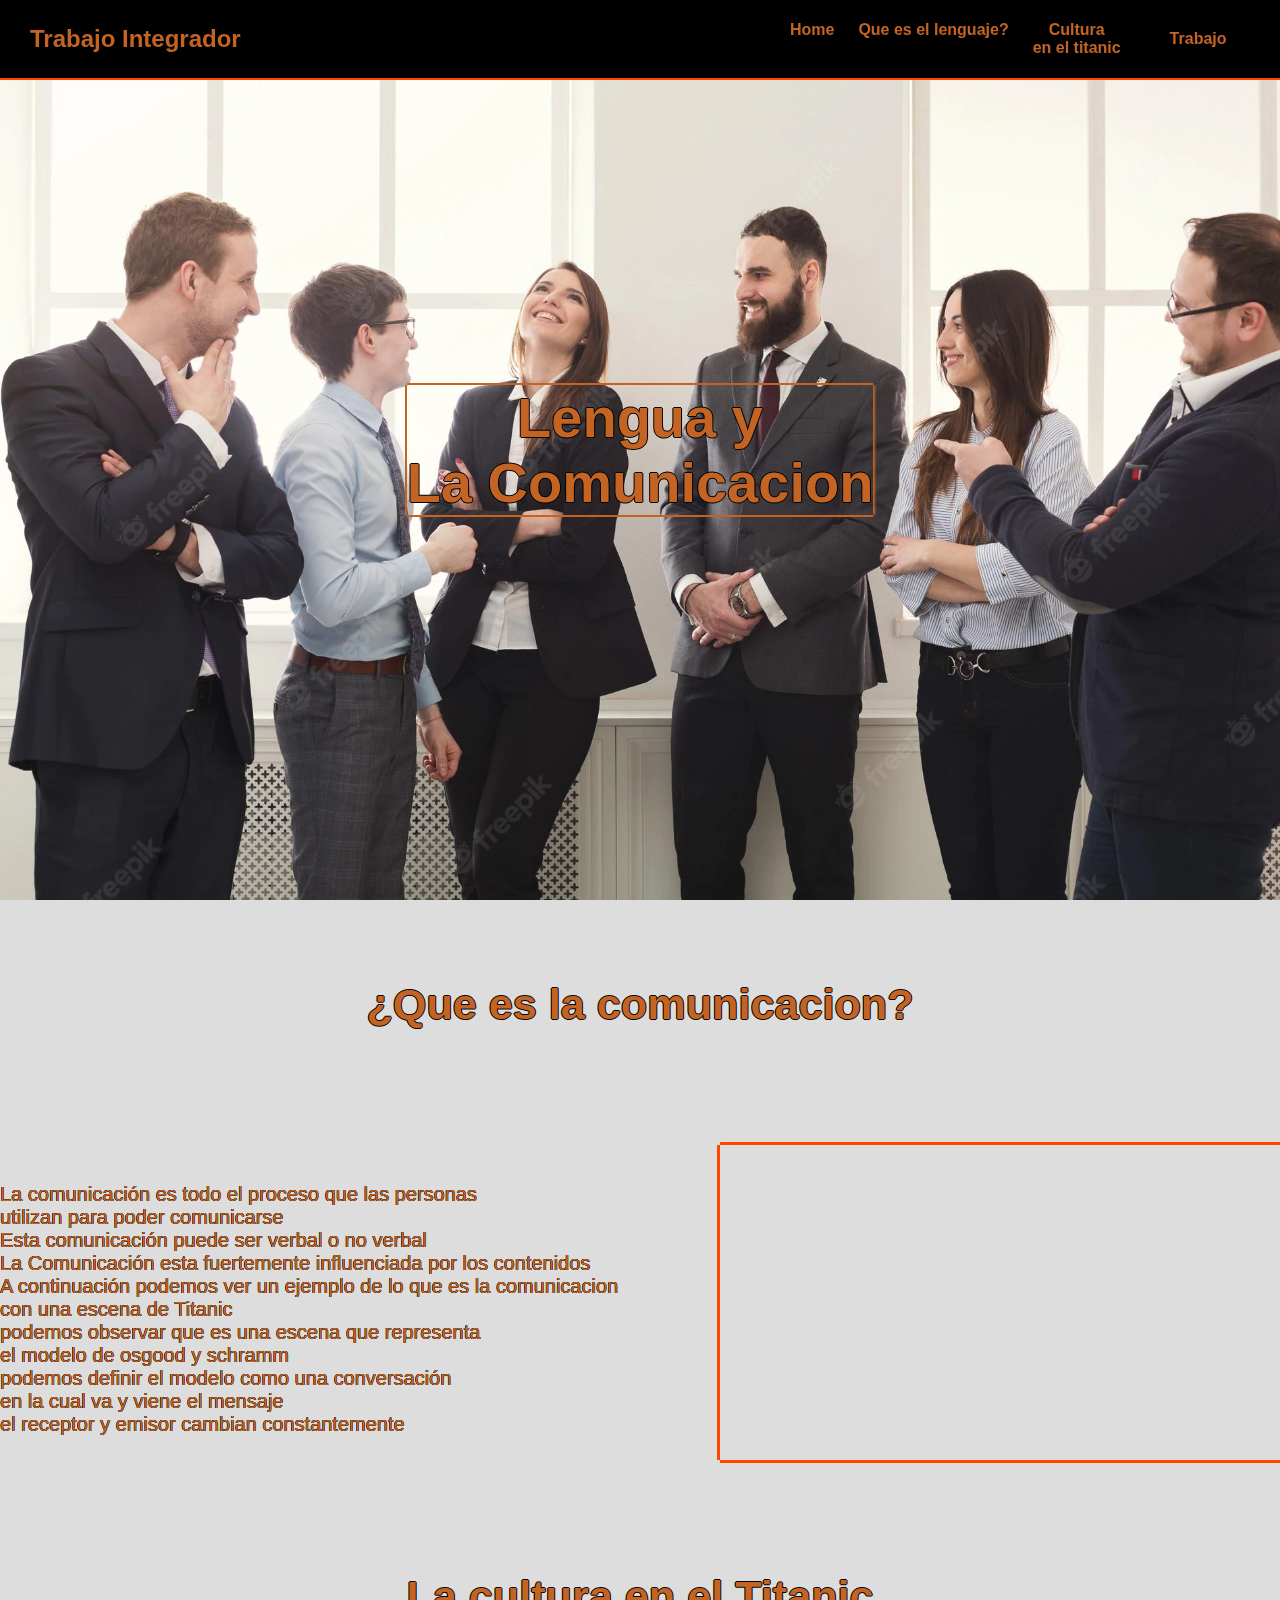
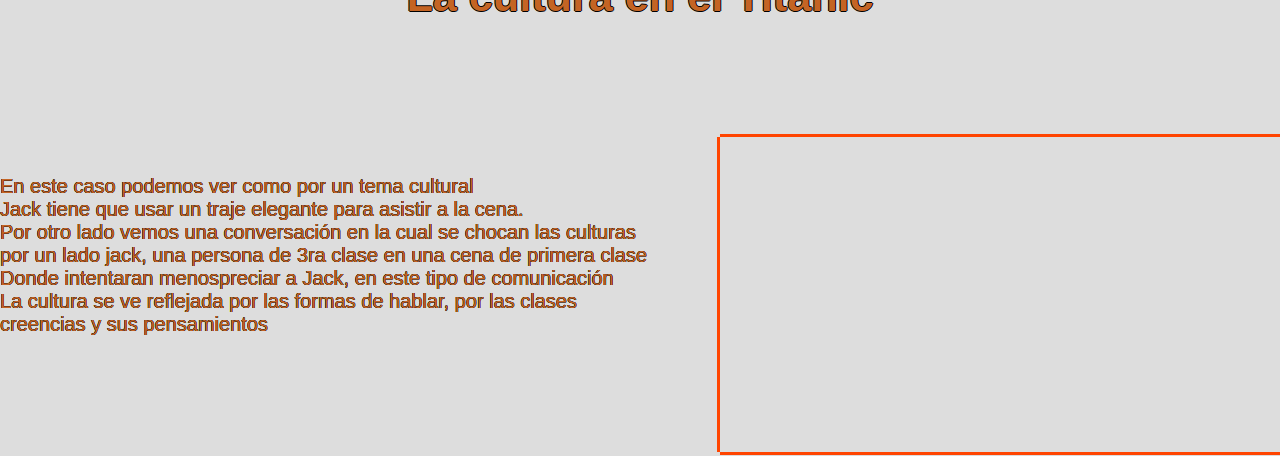
<file: index.html>
<!DOCTYPE html>
<html lang="en">
<head>
    <meta charset="UTF-8">
    <meta http-equiv="X-UA-Compatible" content="IE=edge">
    <meta name="viewport" content="width=device-width, initial-scale=1.0">
    <title>Trabajo integrador</title>
    <link rel="stylesheet" href="index.css">
</head>
<body>
    <header>
        <div class="container">
            <p class="logo">Trabajo Integrador</p>
            <nav>
                <a href="index.html">Home</a>
                <a href="#Queeslengua">Que es el lenguaje?</a>
                <a href="#Ctitanic">Cultura <br>
                en el titanic</a>
            </nav>
    <div class="nav-item2 Desplegable2">
            <a href="index2.html"class="nav-item2 Desplegable2-toggle2" data-bs-toggle2="Desplegable2">Trabajo </a>
            <div class="Desplegable2-menu m-2">
            <li id="opciones4"><a href="index2.html#Trabajoequipo"class="Desplegable2-item">Trabajo en equipo</a></li>
            <li id="opciones5"><a href="index2.html#ejemplos"class="Desplegable2-item">Resumen</a></li>
            </div>
        </header>
        <section id="hero">
            <h1><span class="color-acento">Lengua y <br>La Comunicacion</h1></span>
        </section>
    </form>
    </select>
        <section id="Queeslengua">
            <h2 class="color-acento">¿Que es la comunicacion?</h2> </section>
            <section id="comunicacion"> <div> <div style="float: right;"> 
                <iframe width="560" height="315" src="https://www.youtube.com/embed/O5WyzaCBB1I?start=2&end=45" title="YouTube video player" frameborder="0" allow="accelerometer; autoplay; clipboard-write; encrypted-media; gyroscope; picture-in-picture" allowfullscreen></iframe>
                </div>
                   &nbsp; <br>
                   <p class="color-acento"> La comunicación es todo el proceso que las personas<br>
                     utilizan para poder comunicarse <br>
                         Esta comunicación puede ser verbal o no verbal <br>
                        La Comunicación esta fuertemente influenciada por los contenidos <br>
                        A continuación podemos ver un ejemplo de lo que es la comunicacion <br>
                        con una escena de Titanic <br>
                        podemos observar que es una escena que representa <br>
                        el modelo de osgood y schramm <br>
                    podemos definir el modelo como una conversación <br>
                    en la cual va y viene el mensaje <br>
                    el receptor y emisor cambian constantemente</div>
                   </p>
</section>
    <section id="Ctitanic">
        <h2><span class="color-acento">La cultura en el Titanic</span></h2></section>
            <section id="Titanic"> <div><div style="float: right;">
                <iframe width="560" height="315" src="https://www.youtube.com/embed/nG2QbGN_Wd0?start=9" title="YouTube video player" frameborder="0" allow="accelerometer; autoplay; clipboard-write; encrypted-media; gyroscope; picture-in-picture" allowfullscreen></iframe></div></section>
            &nbsp; <br>
        <p class="color-acento">
            En este caso podemos ver como por un tema cultural <br>
            Jack tiene que usar un traje elegante para asistir a la cena.<br>
            Por otro lado vemos una conversación en la cual se chocan las culturas <br>
            por un lado jack, una persona de 3ra clase en una cena de primera clase <br>
            Donde intentaran menospreciar a Jack, en este tipo de comunicación <br>
            La cultura se ve reflejada por las formas de hablar, por las clases<br>
             creencias y sus pensamientos
        </p> </section>
</body>
    </header>
</file>
<file: index.css>
*{
    box-sizing: border-box;
}
html{
    scroll-behavior: smooth;
}
body{
    font-family: 'Roboto',sans-serif;
    margin:0;
    background-color: rgb(221, 221, 221);
}
h1{ font-size: 3.5em;}
h2{ font-size: 2.7em;
    text-shadow: 1px 0px 0px black,
    0px 1px 0px black,
    -1px 0px 0px black,
    0px -1px 0px black;}

h3{ font-size: 2em;}
p{ font-size: 1.25em;
    text-shadow: 0.1px 0px 0px black,
        0px 0.1px 0px black,
        -0.1px 0px 0px black,
        0px -0.1px 0px black;
    }
        
ul{ list-style: none;}
button:hover{
    background-color: rgb(139, 139, 139);
}
.container{
    max-width: 1400px;
    margin:auto;
}
header{
    background-color: rgb(0, 0, 0);
    box-shadow: 2px 0px 2px orangered,
        0px 2px 0px orangered,
        -2px 0px 0px orangered,
        0px -2px 0px orangered;
}
header .logo{
    margin: 0;
    padding: 25px 30px;
    font-weight: bold;
    color: rgb(196, 100, 36);
    font-size: 1.5em;
}
header .container{
    display:flex;
    flex-direction: column;
    align-items: center;
}
header nav{
    display: flex;
    position:relative;
    left: 20%;
    flex-direction: column;
    text-align: center;
    padding-bottom: 25px;
}
header a{
    position:relative;
    padding: 5px 12px;
    text-decoration: none;
    font-weight: bold;
    color: rgb(196, 100, 36);
}
header a:hover{
    color: blueviolet;
}
#hero{
    display: flex;
    align-items: center;
    justify-content: center;
    text-align: center;
    flex-direction: column;
    height: 100vh;
    background-image: linear-gradient(
        0deg,
        rgba(0,0,0,0.5),
        rgba(0,0,0,0)
    );
    background-image: url("media/Lengua.jpg");
    background-repeat: no-repeat;
    background-size: cover;
    background-position: center;
}
.color-acento{color: rgb(196, 100, 36);} 
#hero h1{
    color: rgb(196, 100, 36);
    text-shadow: 1px 0px 0px black,
        0px 1px 0px black,
        -1px 0px 0px black,
        0px -1px 0px black;
        box-shadow: 2px 0px 2px,
        0px 2px 0px,
        -2px 0px 0px,
        0px -2px 0px;
}
#Queeslengua{
    text-align: left;
    padding: 200px 12px;
}
.dropdown-menu{
    display: none;
}
.nav-item:hover .dropdown-menu{
    display: block;
    position:relative;
    
}
.Desplegable2-menu{
    display:none;
}
.nav-item2:hover .Desplegable2-menu{
    display: block;
    position:relative;
    right:0.001%;
}
 header .dropdown-menu{
    left:72%;
        }
        header .dropdown-toggle{
            left:72%
        }
        header .Desplegable2-menu{
            left:75%;
                }
                header .nav-item2{
                    left:87%
                }
#Queeslengua{
    text-align: left;
    padding: 80px 12px;
}
@media (min-width:720px){
    header{
        position: fixed;
        width: 100%;
    }
    header .container{
        flex-direction: row;
        justify-content: space-between;
    }
    header nav{
        flex-direction: row;
        padding-bottom: 0;
        padding-right: 20px;
    }
    #Queeslengua .img-container{
        background-image: linear-gradient(
            0deg,
            rgba(0,0,0,0.5),
            rgba(0,0,0,0.5)
        ),url("media/.jpg");
        background-size: cover;
        background-position: center center;
        height: 500px;
        width: 100%;
        color: pink;
        font-size: 150%;
        display:flex;
        text-align: left;
        text-shadow: 1px 0px 0px black,
        0px 1px 0px black,
        -1px 0px 0px black,
        0px -1px 0px black;
        justify-content: center;
    }
    #Queeslengua h2{
        margin-top: 0px;
    }

    #Maestros{
        text-align: center;
        padding: 200px 12px;
    }
    @media (min-width:720px){
        header{
            position: fixed;
            width: 100%;
        }
        header .container{
            flex-direction: row;
            justify-content: space-between;
        }
        header nav{
            flex-direction: row;
            padding-bottom: 0;
            padding-right: 20px;
        }
        #Maestros .img-container{
            background-image: linear-gradient(
                0deg,
                rgba(0,0,0,0.5),
                rgba(0,0,0,0.5)
            ),url("media/Maestro1.png");
            background-size: cover;
            background-position: center center;
            height: 200px;
            width: 15%;
            color: pink;
            justify-content: center;
        }
        #Maestros h2{
            margin-top: -20px;
        }
    
    #Ctitanic{
        text-align: center;
        padding: 200px 12px;
    }   
    }
    .Desplegable2-menu{
        display:none;
    }
    .nav-item2:hover .Desplegable2-menu{
        display: block;
        position:relative;
        right:0.001%;
    }
    header .dropdown-menu{
     left:52%;
    }
    header .dropdown-toggle{
        left:52%
    }
    .nav-item2{
        margin-right: 4%;

    }
    header .Desplegable2-menu{
        left:1%;
            }
            header .nav-item2{
                left:12%
            }
    #Maestros{
        background-image: linear-gradient(
            0deg,
            rgba(0,0,0,0.5),
            rgba(0,0,0,0.5)
        ),url("media/Quienes-Somos.jpg");
        background-size: cover;
        background-position: center center;
        height: 100%px;
        width: 100%;
        color: black;
        justify-content: center;
    }
    #JornadaExtra{
        text-align: center;
        padding: 200px 12px;
    }
        #JornadaExtra .img-container{
            background-image: linear-gradient(
                0deg,
                rgba(0,0,0,0.5),
                rgba(0,0,0,0.5)
            ),url("media/Maestro1.png");
            background-size: cover;
            background-position: center center;
            margin-left: 50%;
            height: 200px;
            width: 15%;
            text-align: center;
            color: pink;
            justify-content: center;
        }
        #JornadaExtra h2{
            margin-top: -20px;
        }
        #JornadaExtra{
            background-image: linear-gradient(
                0deg,
                rgba(0,0,0,0.5),
                rgba(0,0,0,0.5)
            ),url("media/plantel.jpg");
            background-size: cover;
            background-position: center center;
            height: 100%px;
            width: 100%;
            color: black;
            justify-content: center;
        }
        .color-acento2{color: rgb(222, 242, 252);}
        #QuintaHora{
            text-align: center;
            padding: 200px 12px;
        }

            #QuintaHora .img-container{
                background-image: linear-gradient(
                    0deg,
                    rgba(0,0,0,0.5),
                    rgba(0,0,0,0.5)
                ),url("media/Maestro1.png");
                background-size: cover;
                background-position: center center;
                height: 200px;
                width: 15%;
                text-align: center;
                color: pink;
                justify-content: center;
            }
            #QuintaHora h2{
                margin-top: -20px;
            }
            #QuintaHora{
                background-image: linear-gradient(
                    0deg,
                    rgba(0,0,0,0.5),
                    rgba(0,0,0,0.5)
                ),url("media/plantel2.jpg");
                background-size: cover;
                background-position: center center;
                height: 100%px;
                width: 100%;
                color: black;
                justify-content: center;
            }
            .color-acento3{color: rgb(196, 100, 36);}}
       
            
            #comunicacion{
                text-align: left;
                
            }
            #Ctitanic{
                text-align: center;
                padding: 80px 12px;
            }
            #ctitanic{
                margin-top: 0%;
                
            }
            #Queeslengua{
                text-align: center;
                
                }
            iframe{
                box-shadow: 3px 0px 3px orangered,
                0px 3px 0px orangered,
                -3px 0px 0px orangered,
                0px -3px 0px orangered;
 
                 
             }
             #hero2{
                display: flex;
                align-items: center;
                justify-content: center;
                text-align: center;
                flex-direction: column;
                height: 100vh;
                background-image: linear-gradient(
                    0deg,
                    rgba(0,0,0,0.5),
                    rgba(0,0,0,0)
                );
                background-image: url("media/equipo.jpg"    );
                background-repeat: no-repeat;
                background-size: cover;
                background-position: center;
            }
            #hero2 h1{
                color: rgb(196, 100, 36);
                text-shadow: 1px 0px 0px black,
                    0px 1px 0px black,
                    -1px 0px 0px black,
                    0px -1px 0px black;
                    box-shadow: 2px 0px 2px,
                    0px 2px 0px,
                    -2px 0px 0px,
                    0px -2px 0px;
            }
            video{
                box-shadow: 3px 0px 3px orangered,
                0px 3px 0px orangered,
                -3px 0px 0px orangered,
                0px -3px 0px orangered;}
                #C2titanic{
                    text-align: center;
                    padding: 80px 12px;
                }
                #C2titanic{
                    text-align: center;
                    padding: 150px 12px;}
                #C2titanic{
                    margin-top: 0%;
                    
                }
                
                #Trabajoequipo{
                    text-align: center;}
                    #Trabajoequipo h2{
                        margin-top: 0px;}
                        #Trabajoequipo{
                            text-align: center;
                            padding: 80px 12px;}
</file>
